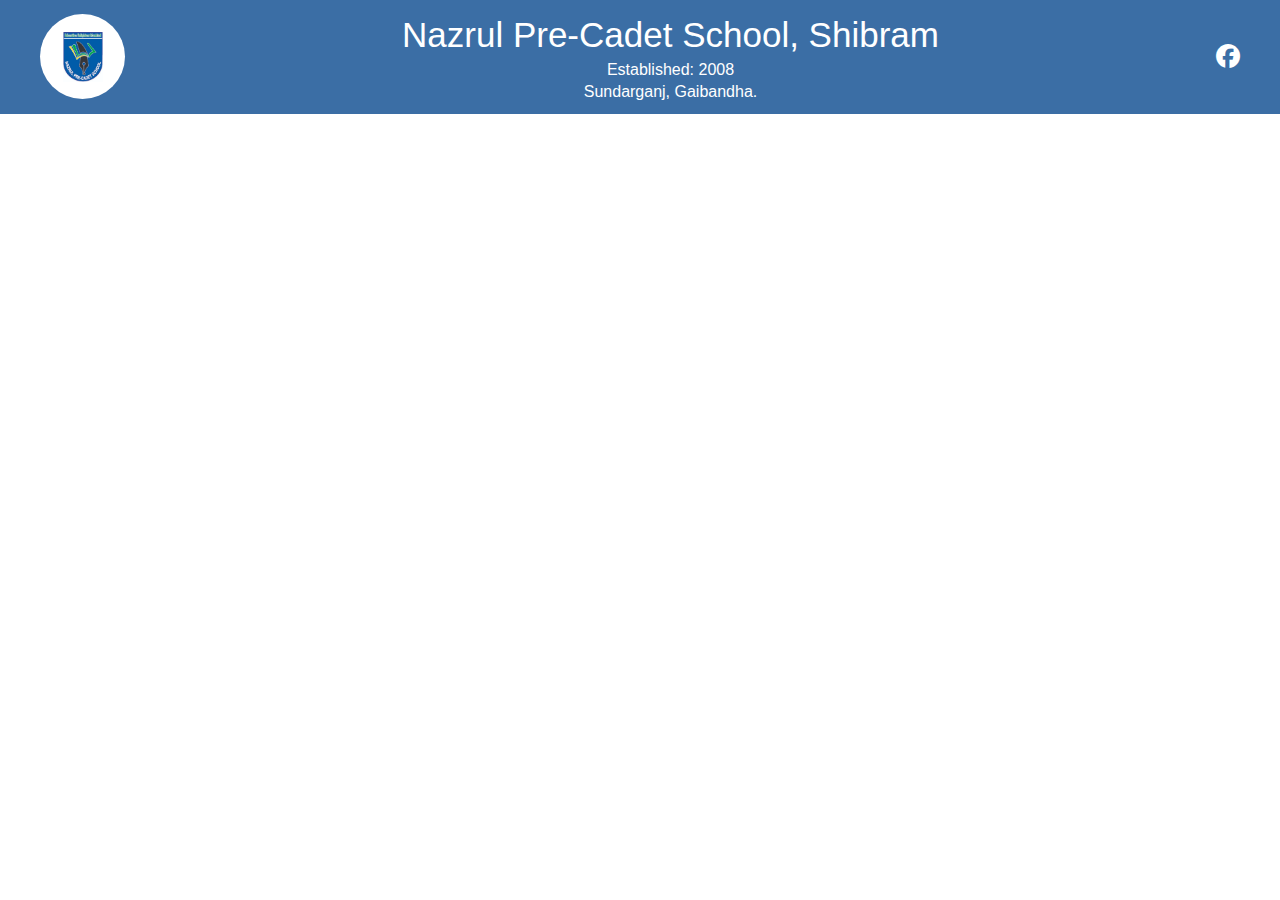
<file: main-header.html>
<!DOCTYPE html>
<html lang="bn">
<head>
  <meta charset="UTF-8" />
  <meta name="viewport" content="width=device-width, initial-scale=1.0" />
  <title>Responsive Header Final</title>
  <link rel="stylesheet" href="main-header.css">
  <link rel="stylesheet" href="https://cdnjs.cloudflare.com/ajax/libs/font-awesome/6.7.2/css/all.min.css" integrity="sha512-Evv84Mr4kqVGRNSgIGL/F/aIDqQb7xQ2vcrdIwxfjThSH8CSR7PBEakCr51Ck+w+/U6swU2Im1vVX0SVk9ABhg==" crossorigin="anonymous" referrerpolicy="no-referrer" />
</head>
<body>

  <!-- ✅ OUTER WRAPPER -->
  <div class="header-wrapper">
    <div class="header">
      <!-- Logo -->
      <div class="imglogo"><img class="logo" src="logo.jpg" alt="Logo" /></div>

      <!-- Info Center -->
      <div class="info">
       <span class="school-name">Nazrul Pre-Cadet School, Shibram</span> <br />
        Established: 2008<br />
        Sundarganj, Gaibandha.
      </div>

      <!-- Right Side: Facebook Icon + Image -->
      <div class="right-section">
        <a href="https://www.facebook.com/profile.php?id=61571175182142" target="_blank" aria-label="Facebook">
        <i class="fa-brands fa-facebook"></i>
        </a>
      </div>
    </div>
  </div>

</body>
</html>
</file>
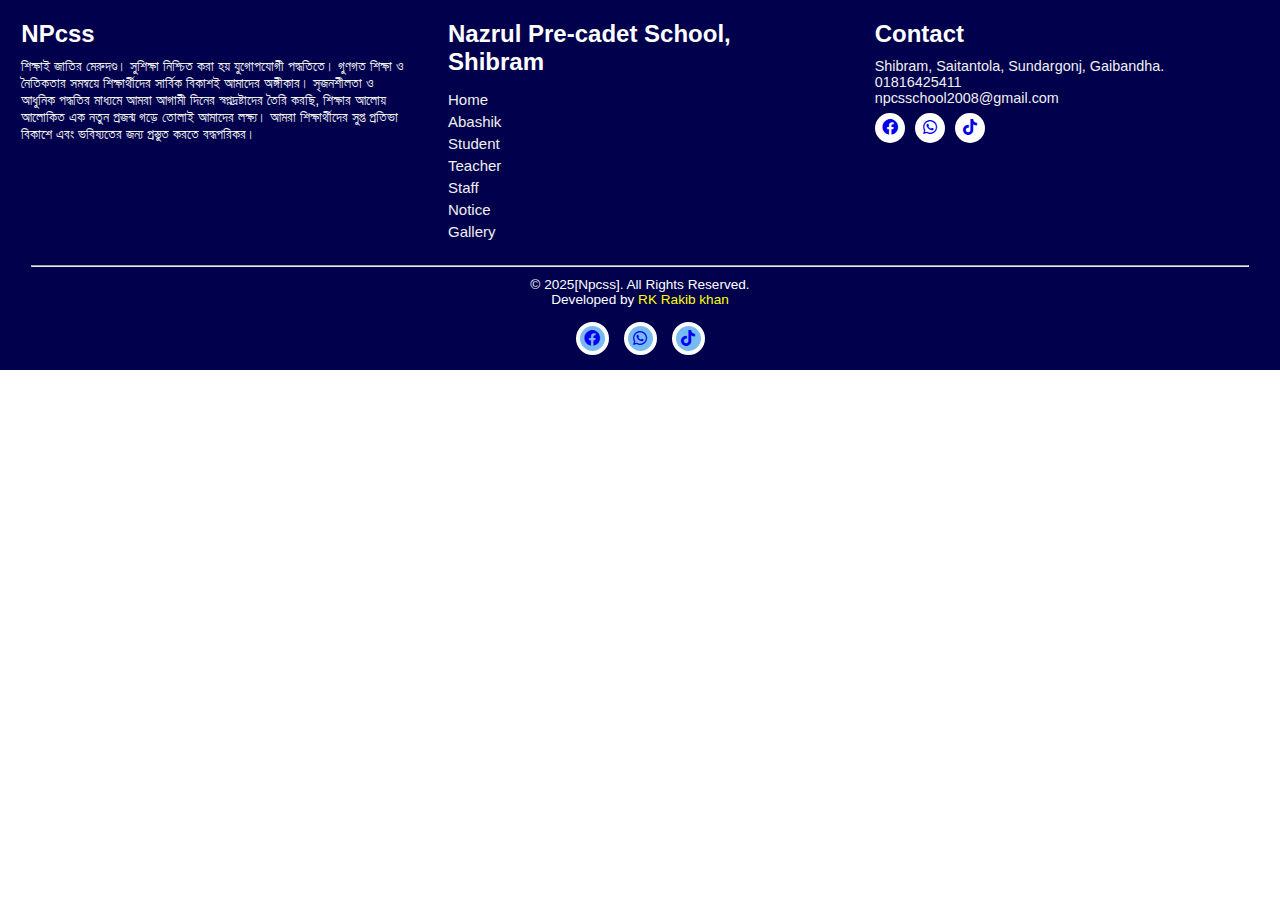
<file: image/cheksecond.html>
<!DOCTYPE html>
<html lang="bn">

<head>
    <meta charset="UTF-8">
    <meta name="viewport" content="width=device-width, initial-scale=1.0">
    <title>NPcss Footer</title>
    <link rel="stylesheet" href="https://cdnjs.cloudflare.com/ajax/libs/font-awesome/6.0.0-beta3/css/all.min.css">
    
    <style>
        body {
            margin: 0;
            font-family: Arial, sans-serif;
            color: #fff;
            /* টেক্সট কালার */
        }
        
        /* ফুটার এর মূল কন্টেইনার */
        .footer {
            background-color: #00004d;
            /* ছবির ব্যাকগ্রাউন্ডের সাথে মেলানোর জন্য */
            box-sizing: border-box;
            width: 100%;
            text-align: center;
            /* মোবাইলে সেন্টারে আনার জন্য */
        }
        
        .footer-content-wrapper {
            display: flex;
            flex-direction: column;
            /* মোবাইলে নিচে নিচে থাকবে */
            align-items: center;
            /* মোবাইলে কন্টেন্ট সেন্টারে আনার জন্য */
        }
        
        .footer-section {
            text-align: left;
            /* কন্টেন্ট বাম দিকে থাকবে */
            width: 90%;
            /* মোবাইলে প্রায় পুরো প্রস্থজুড়ে থাকবে */
            max-width: 400px;
            /* মোবাইলে সর্বোচ্চ প্রস্থ */
            box-sizing: border-box;
            padding: 0px;
            margin: 0px;
        }
        
        
        .footer-section h3 {
            margin: 20px 0 10px 0;
            /* উপরে 20px মার্জিন, ডানে, নিচে, বামে 0 */
            padding: 0px;
            /* কোনো প্যাডিং থাকবে না */
            font-size: 1.5em;
            color: #fff;
        }
        
        .footer-section p,
        .footer-section ul {
            font-size: 0.9em;
            color: #f0f0f0;
        }
        
        .footer-section ul {
            list-style: none;
            padding: 0;
            margin: 0px;
        }
        
        .footer-section ul li a {
            color: #f0f0f0;
            text-decoration: none;
            display: block;
            font-size: 15px;
            padding: 5px 0px 0px 0px;
        }
        
        .footer-section ul li a:hover {
            text-decoration: underline;
            background: transparent;
        }
        
        .footer-section p i {
            color: #000;
            /* আইকন এর কালার */
        }
        
        .footer-copyright {
            color: #333;
            /* টেক্সট কালার */
            text-align: center;
            width: 100%;
            /* পুরো প্রস্থজুড়ে থাকবে */
            box-sizing: border-box;
            border-radius: 5px;
            padding: 15px 0px;
        }
        
        
        .footer-copyright p {
            color: white;
            margin: 0px;
            font-size: 0.85em;
        }
        
        hr {
            width: 95%;
            margin-top: 10px;
            margin-bottom: 10px;
        }
        
        .footer-section p {
            margin: 0;
            font-size: 0.9em;
            color: #f0f0f0;
        }
        
        .dev-icon {
            display: flex;
            align-items: center;
            justify-content: center;
            gap: 15px;
            width: 100%;
            margin-top: 15px;
        }
        
        
        .dev-icon .icon {
            width: 25px;
            height: 25px;
            border: 4px solid #fff;
            display: flex;
            align-items: center;
            justify-content: center;
            background: rgb(118, 186, 241);
            border-radius: 50%;
        }
        
        .scl-icon {
            justify-content: flex-start;
            display: flex;
            gap: 10px;
            margin-top: 7px;
        }
        
        .scl-icon .icon {
            width: 30px;
            height: 30px;
            display: flex;
            align-items: center;
            justify-content: center;
            background: white;
            border-radius: 50%;
        }
        
       .footer-copyright .dev-name {
           color: yellow;
       }
        /* ডেস্কটপ বা বড় স্ক্রিনের জন্য মিডিয়া ক্যোয়ারি */
        @media (min-width: 768px) {
            .footer-content-wrapper {
                flex-direction: row;
                /* কম্পিউটারে পাশে পাশে থাকবে */
                justify-content: space-around;
                /* বক্সগুলির মধ্যে সমান দূরত্ব */
                align-items: flex-start;
                /* কন্টেন্ট উপরে থাকবে */
                max-width: 100%;
                /* সর্বোচ্চ প্রস্থ */
            }
            
            .footer-section {
                width: 30%;
                /* তিনটি বক্সের জন্য আনুমানিক সমান প্রস্থ */
                max-width: none;
                /* সর্বোচ্চ প্রস্থের সীমাবদ্ধতা সরানো হলো */
                text-align: left;
                margin: 0px;
            }
        }
    </style>
</head>

<body>
    
    <footer class="footer">
        <div class="footer-content-wrapper">
            <div class="footer-section npcss-info">
                <h3>NPcss</h3>
                <p>শিক্ষাই জাতির মেরুদণ্ড। সুশিক্ষা নিশ্চিত করা হয় যুগোপযোগী পদ্ধতিতে। গুণগত শিক্ষা ও নৈতিকতার সমন্বয়ে শিক্ষার্থীদের সার্বিক বিকাশই আমাদের অঙ্গীকার। সৃজনশীলতা ও আধুনিক পদ্ধতির মাধ্যমে আমরা আগামী দিনের স্বপ্নদ্রষ্টাদের তৈরি করছি, শিক্ষার আলোয় আলোকিত এক নতুন প্রজন্ম গড়ে তোলাই আমাদের লক্ষ্য। আমরা শিক্ষার্থীদের সুপ্ত প্রতিভা বিকাশে এবং ভবিষ্যতের জন্য প্রস্তুত করতে বদ্ধপরিকর।</p>
            </div>
            
            <div class="footer-section nav-links">
                <h3>Nazrul Pre-cadet School, Shibram</h3>
                <ul>
                    <li><a href="#">Home</a></li>
                    <li><a href="#">Abashik</a></li>
                    <li><a href="#">Student</a></li>
                    <li><a href="#">Teacher</a></li>
                    <li><a href="#">Staff</a></li>
                    <li><a href="#">Notice</a></li>
                    <li><a href="#">Gallery</a></li>
                </ul>
            </div>
            
            <div class="footer-section contact-info">
                <h3>Contact</h3>
                <p> Shibram, Saitantola, Sundargonj, Gaibandha.</p>
                <p>01816425411</p>
                <p>npcsschool2008@gmail.com</p>
                <div class="scl-icon">
                    <div class="icon"><a href="#"><i class="fa-brands fa-facebook"></i></a></div>
                <div class="icon"><a href="#"><i class="fa-brands fa-whatsapp"></i></a></div>
                <div class="icon"><a href="#"><i class="fa-brands fa-tiktok"></i></a></div>
                
                </div>
            </div>
        </div>
        </div>
        
        <div class="footer-copyright">
            <hr>
            <p>&copy; 2025[Npcss]. All Rights Reserved.</p>
            <p>Developed by <span class="dev-name"> RK Rakib khan</span></p>
            <div class="dev-icon school-contact">
                <div class="icon"><a href="#"><i class="fa-brands fa-facebook"></i></a></div>
                <div class="icon"><a href="#"><i class="fa-brands fa-whatsapp"></i></a></div>
                <div class="icon"><a href="#"><i class="fa-brands fa-tiktok"></i></a></div>
                
            </div>
        </div>
    </footer>
    
</body>
</html>
</file>
<file: main-header.css>
* {
      box-sizing: border-box;
      margin: 0;
      padding: 0;
    }

    body {
      font-family: Arial, sans-serif;
    }

    
     /* font start */
@import url('https://fonts.googleapis.com/css2?family=Archivo+Black&family=Carter+One&family=Fjalla+One&family=Hind+Siliguri:wght@300;400;500;600;700&display=swap');
.hind-siliguri-semibold {
  font-family: "Hind Siliguri", sans-serif;
  font-weight: 600;
  font-style: normal;
} 
/* font end */

    /* ✅ Wrapper to limit full-width stretch */
    .header-wrapper {
      background-color: #3b6ea5;
      padding: 0 30px; /* ✅ PC তে পাশে ফাঁকা রাখতে */
    }

    .header {
      color: white;
      padding: 10px 0;
      display: flex;
      align-items: center;
      justify-content: space-between;
      flex-wrap: wrap;
      max-width: 1200px;
      margin: 0 auto; /* ✅ center align full header content */
    }

    .logo {
      width: 40px;
      height: 50px;
    }

    .imglogo{
       background-color: #fff;
       height: 85px;
       width: 85px;
       border-radius: 50%;
       display: flex;
       justify-content: center;
       align-items: center;
    }

    .info {
      flex: 1;
      text-align: center;
      font-size: 16px;
      line-height: 1.4;
      min-width: 200px;
    }

    .info .school-name {
      margin: 0 2px;
      font-size: 35px;
      font-weight: 500;
    }
    .school-name{
        font-family: "Hind Siliguri", sans-serif;
        font-weight: 900;

    }
    .right-section {
      display: flex;
      align-items: center;
      gap: 10px;
    }

    .right-section img {
      width: 35px;
      height: 35px;
      border-radius: 50%;
      object-fit: cover;
    }

    .right-section a {
      color: white;
      font-size: 24px;
      text-decoration: none;
    }

    /* ✅ Mobile */
    @media (max-width: 700px) {
      .header {
        flex-wrap: nowrap;
        justify-content: space-between;
      }

      .info {
        font-size: 13px;
        text-align: left;
        margin: 0 10px;
      }
      .info .school-name {
      margin: 0 2px;
      font-size: 15px;
    }

      .logo {
        width: 30px;
        height: 40px;
      }

      .imglogo{
       background-color: #fff;
       height: 65px;
       width: 65px;
       border-radius: 50%;
       display: flex;
       justify-content: center;
       align-items: center;
    }

      .right-section img {
        width: 30px;
        height: 30px;
      }

      .right-section a {
        font-size: 20px;
      }

      .header-wrapper {
        padding: 0 10px; /* মোবাইলে কম padding */
      }
    }
</file>
